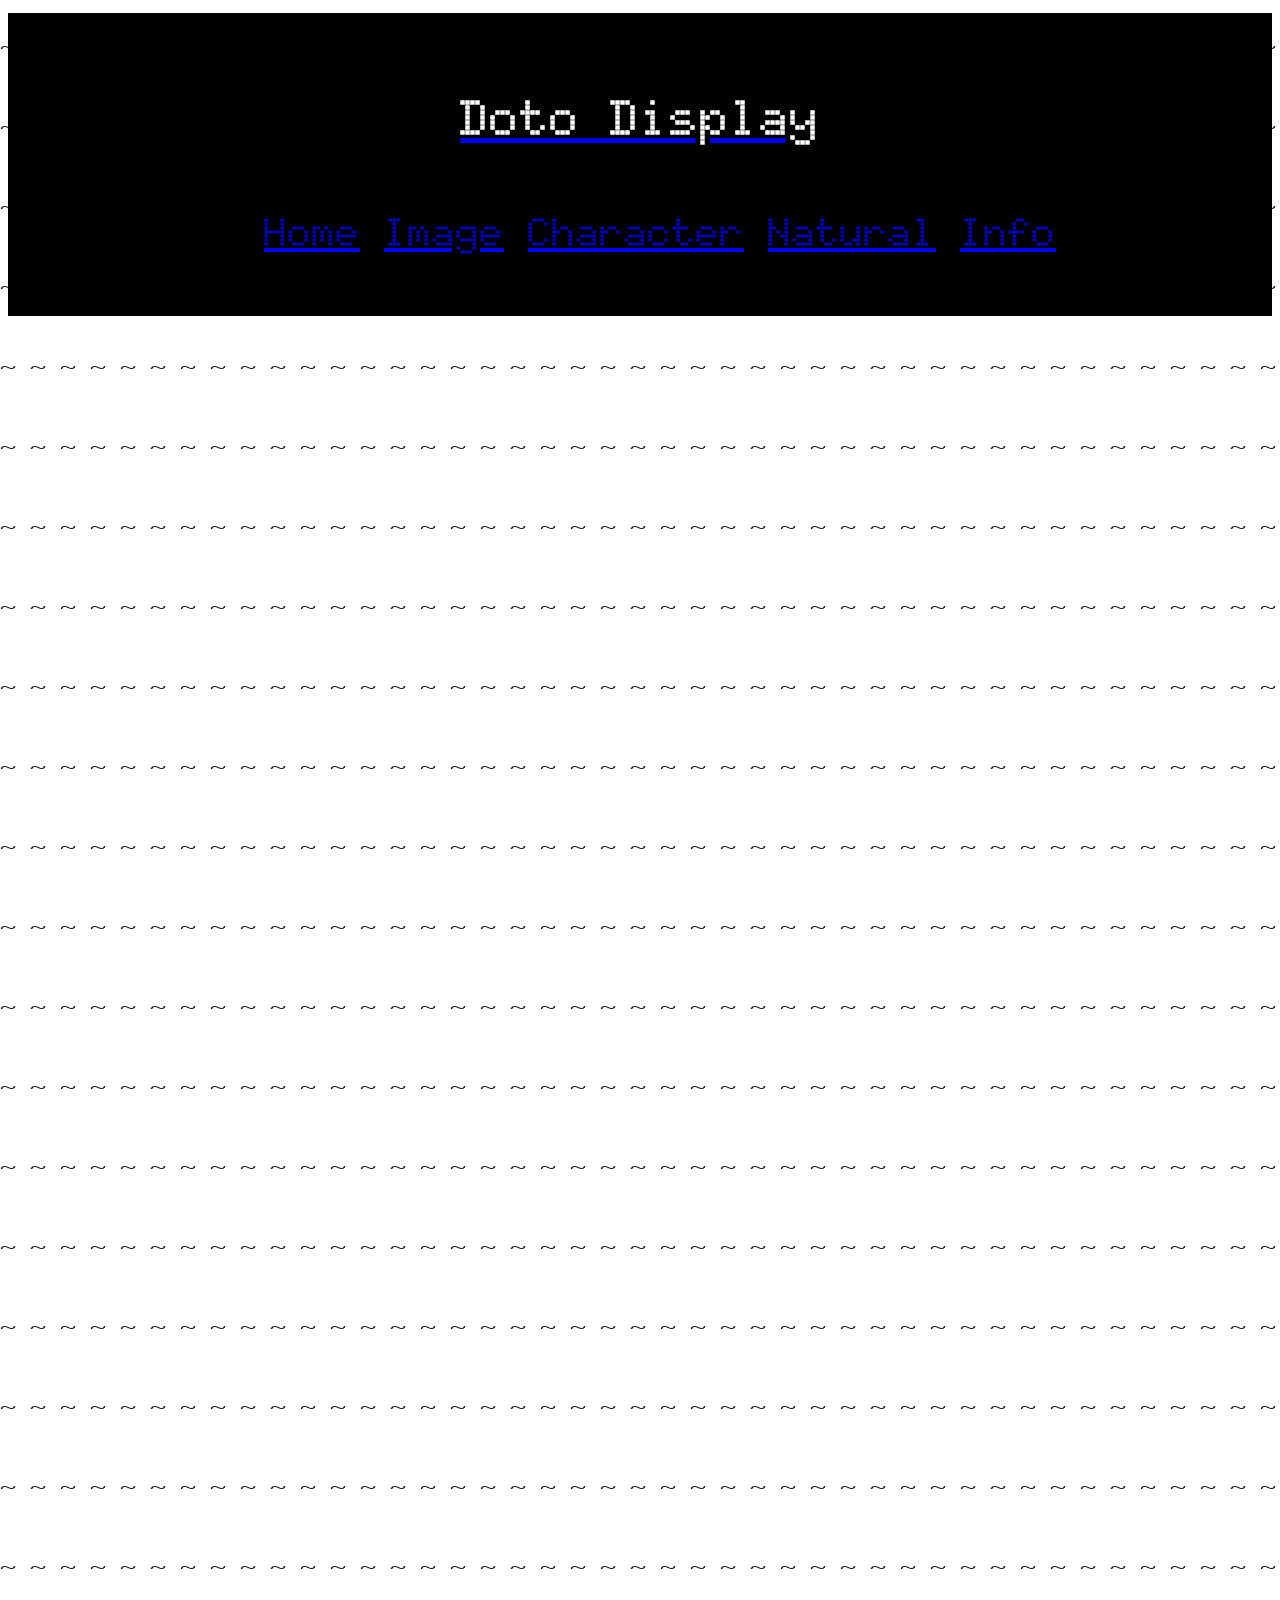
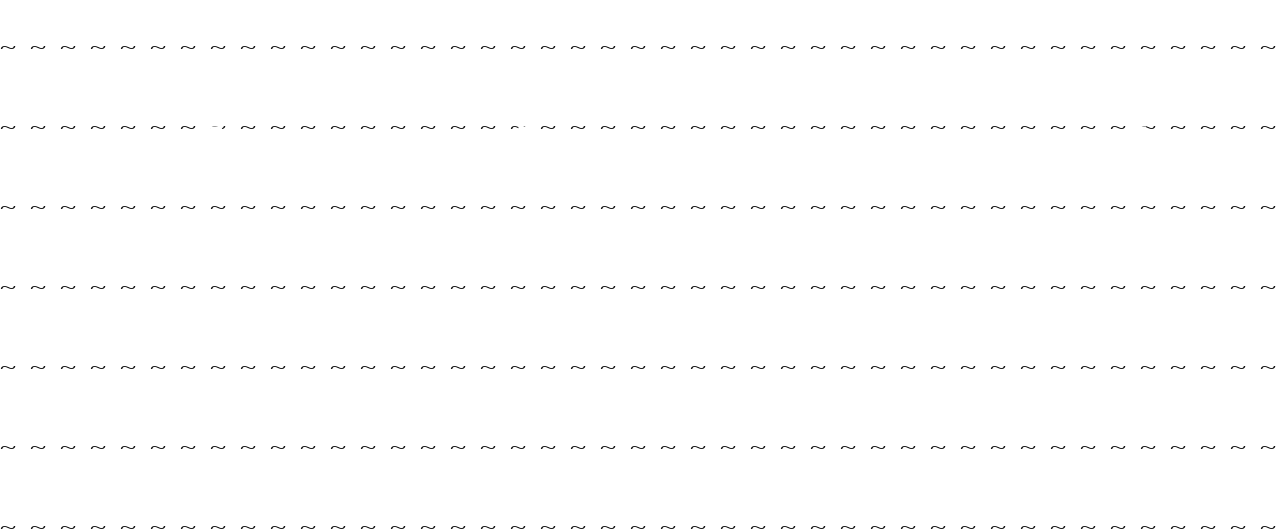
<file: char.html>
<!DOCTYPE html>
<html lang="en">
<head>
    <meta charset="UTF-8">
    <meta name="viewport" content="width=device-width, initial-scale=1.0">
    <title>Doto Display</title>
    <link rel="stylesheet" href="css/style.css">

    <link rel="preconnect" href="https://fonts.googleapis.com">
<link rel="preconnect" href="https://fonts.gstatic.com" crossorigin>
<link href="https://fonts.googleapis.com/css2?family=Doto:wght@100..900&display=swap" rel="stylesheet">
<style>
    header {
        font-family: "Doto", sans-serif;
        font-size: 100px;
        text-align: center;
        color: white;
        margin-top: 5px;
    }
</style>
</head>
<body class=" wallpaperChar"></body>
<header class="black">
    <h1>
        <a class="header" href="index.html"><span class="logo">Doto Display</span></a> 
    </h1>
    <nav>
     <ul class="nav" >
     <span class="nav1">
        <a href="index.html">Home</a>
        <a href="image.html">Image</a>
        <a href="char.html">Character</a>
        <a href="natural.html">Natural</a>
        <a href="info.html">Info</a>
        </span>
        </ul>
    </nav>
</header>
<p class="charBold rotated +90">
  <span>~</span>
  <span>~</span>
  <span>~</span>
  <span>~</span>
  <span>~</span>
  <span>~</span>
</p>
<main>
</main>
</body>


</html>
</file>
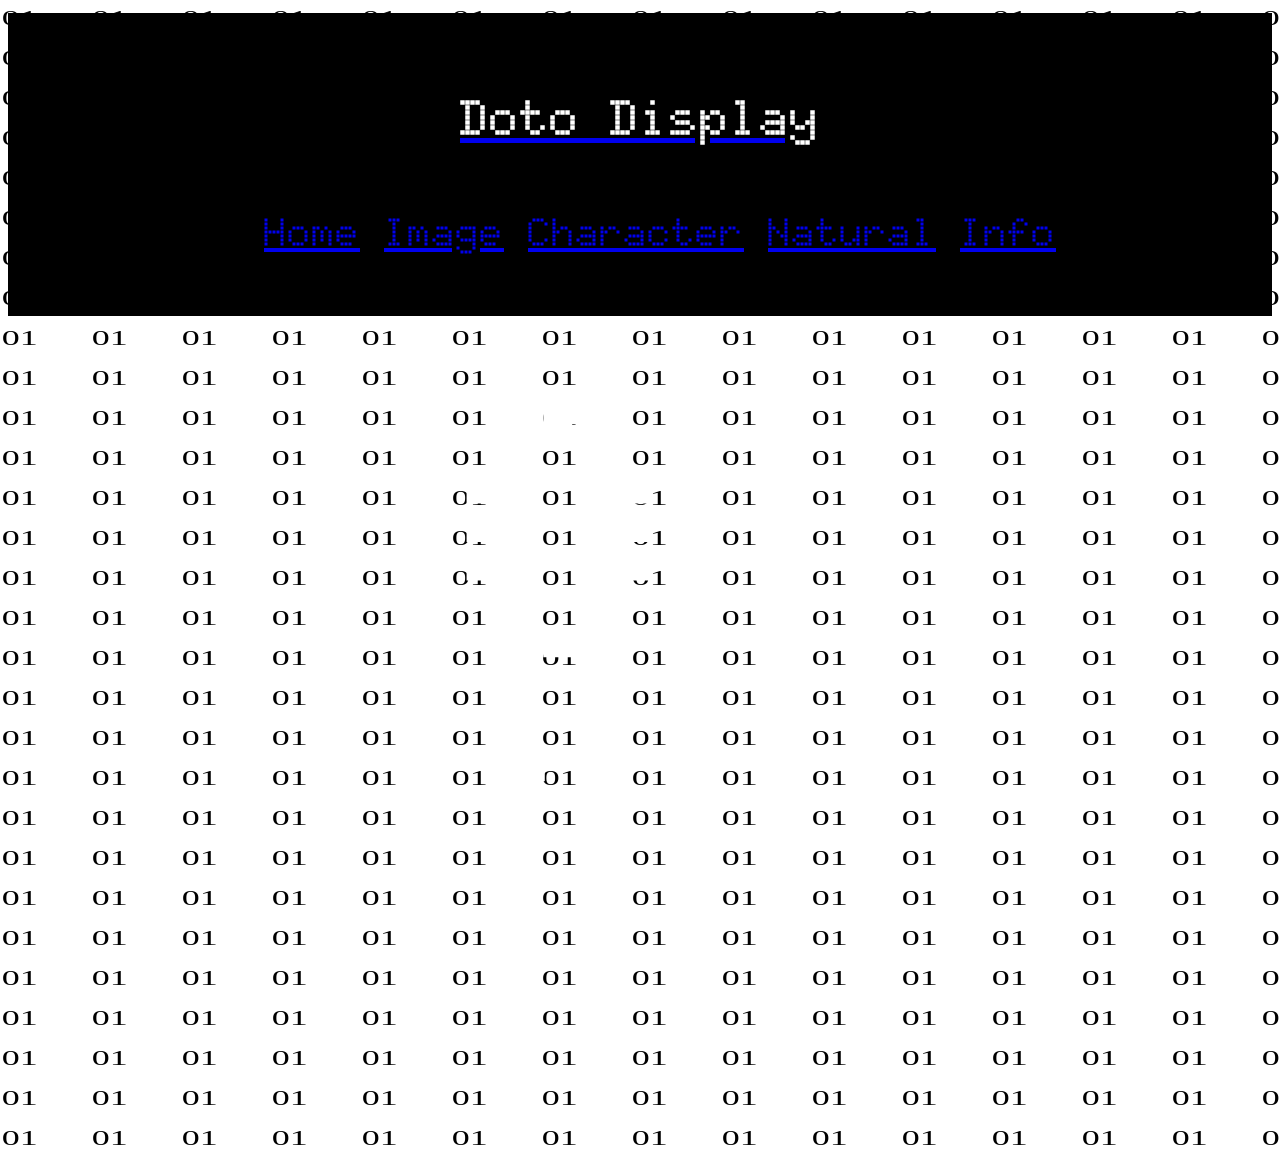
<file: image.html>
<!DOCTYPE html>
<html lang="en">
<head>
    <meta charset="UTF-8">
    <meta name="viewport" content="width=device-width, initial-scale=1.0">
    <title>Doto Display</title>
    <link rel="stylesheet" href="css/style.css">

    <link rel="preconnect" href="https://fonts.googleapis.com">
<link rel="preconnect" href="https://fonts.gstatic.com" crossorigin>
<link href="https://fonts.googleapis.com/css2?family=Doto:wght@100..900&display=swap" rel="stylesheet">
<style>
    header {
        font-family: "Doto", sans-serif;
        font-size: 100px;
        text-align: center;
        color: white;
        margin-top: 5px;
    }
</style>
</head>
<body class ="charwallpaper">
<header class="black">
    <h1>
        <a class="header" href="index.html"><span class="logo">Doto Display</span></a> 
    </h1>
    <nav>
     <ul class="nav" >
     <span class="nav1">
        <a href="index.html">Home</a>
        <a href="image.html">Image</a>
        <a href="char.html">Character</a>
        <a href="natural.html">Natural</a>
        <a href="info.html">Info</a>
        </span>
        </ul>
    </nav>
</header>
<p class="char">0</p>
        <p class="char2">.</p>
        <p class="char3"> .</p>
<main>
</main>
</body>


</html>
</file>
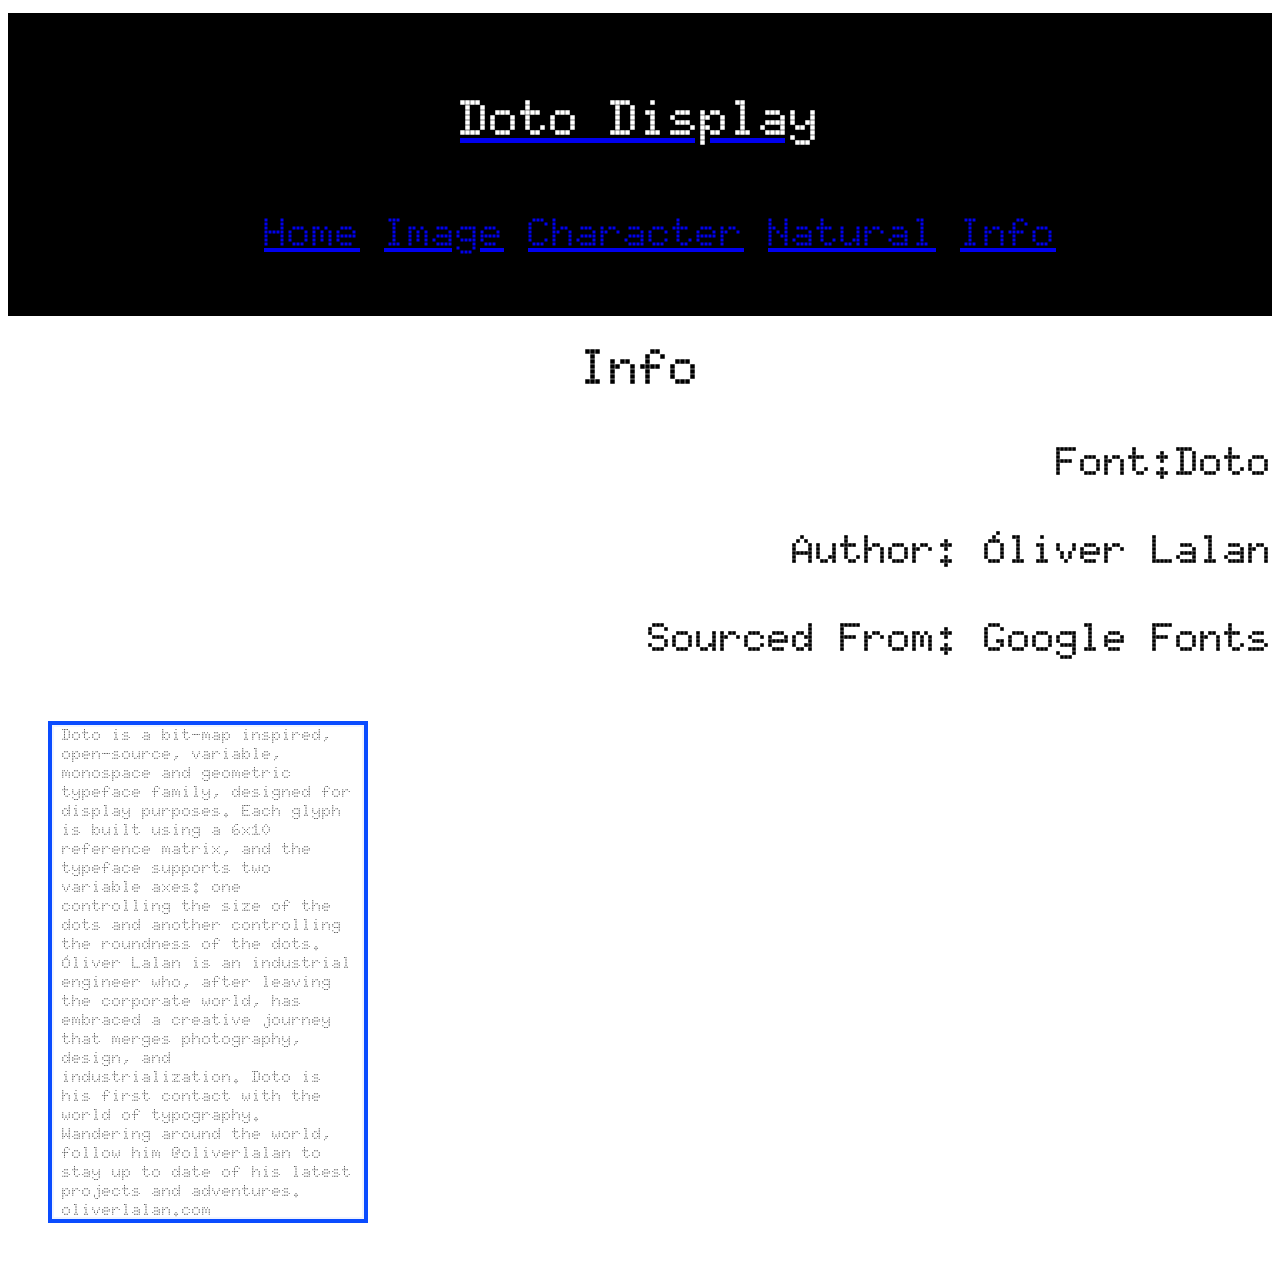
<file: info.html>
<!DOCTYPE html>
<html lang="en">
<head>
    <meta charset="UTF-8">
    <meta name="viewport" content="width=device-width, initial-scale=1.0">
    <title>Doto Display</title>
    <link rel="stylesheet" href="css/style.css">

    <link rel="preconnect" href="https://fonts.googleapis.com">
<link rel="preconnect" href="https://fonts.gstatic.com" crossorigin>
<link href="https://fonts.googleapis.com/css2?family=Doto:wght@100..900&display=swap" rel="stylesheet">
<style>
    header {
        font-family: "Doto", sans-serif;
        font-size: 100px;
        text-align: center;
        color: white;
        margin-top: 5px;
    }
</style>
</head>
<body>
<header class="black">
    <h1>
        <a class="header" href="index.html"><span class="logo">Doto Display</span></a> 
    </h1>
    <nav>
     <ul class="nav" >
     <span class="nav1">
        <a href="index.html">Home</a>
        <a href="image.html">Image</a>
        <a href="char.html">Character</a>
        <a href="natural.html">Natural</a>
        <a href="info.html">Info</a>
        </span>
        </ul>
    </nav>
</header>
<h2>Info</h2>
<h3>Font:Doto</h3>
<h3>Author: Óliver Lalan</h3>
<h3>Sourced From: Google Fonts</h3>
<main class="two-col">
  <section class="content">
   Doto is a bit-map inspired, open-source, variable, monospace and geometric typeface family, designed for display purposes.
Each glyph is built using a 6x10 reference matrix, and the typeface supports two variable axes: one controlling the size of the dots and another controlling the roundness of the dots.

Óliver Lalan is an industrial engineer who, after leaving the corporate world, has embraced a creative journey that merges photography, design, and industrialization.
Doto is his first contact with the world of typography.
Wandering around the world, follow him @oliverlalan to stay up to date of his latest projects and adventures.
oliverlalan.com
  </section>


  </aside>
</main>
</body>


</html>
</file>
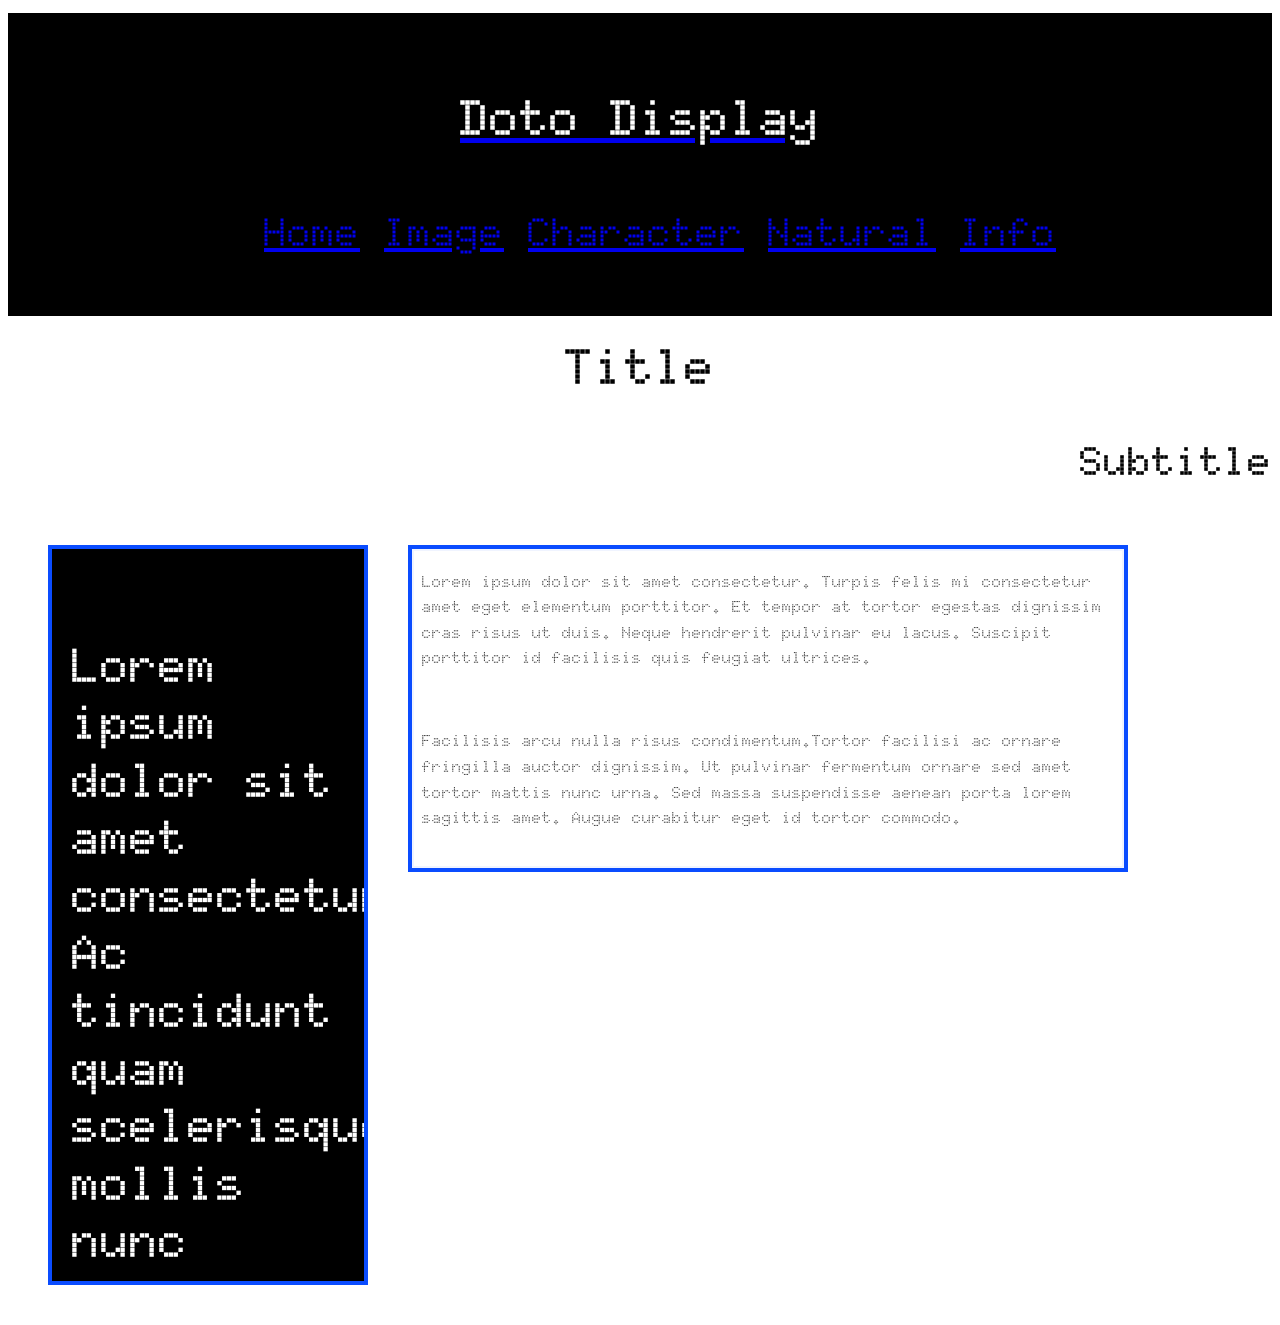
<file: natural.html>
<!DOCTYPE html>
<html lang="en">
<head>
    <meta charset="UTF-8">
    <meta name="viewport" content="width=device-width, initial-scale=1.0">
    <title>Doto Display</title>
    <link rel="stylesheet" href="css/style.css">

    <link rel="preconnect" href="https://fonts.googleapis.com">
<link rel="preconnect" href="https://fonts.gstatic.com" crossorigin>
<link href="https://fonts.googleapis.com/css2?family=Doto:wght@100..900&display=swap" rel="stylesheet">
<style>
    header {
        font-family: "Doto", sans-serif;
        font-size: 100px;
        text-align: center;
        color: white;
        margin-top: 5px;
    }
</style>
</head>
<body>
<header class="black">
    <h1>
        <a class="header" href="index.html"><span class="logo">Doto Display</span></a> 
    </h1>
    <nav>
     <ul class="nav" >
     <span class="nav1">
        <a href="index.html">Home</a>
        <a href="image.html">Image</a>
        <a href="char.html">Character</a>
        <a href="natural.html">Natural</a>
        <a href="info.html">Info</a>
        </span>
        </ul>
    </nav>
</header>
<h2> Title</h2>
<h3>Subtitle</h3>
<main>
    <aside class="left-box">
    <p class="sidebar-text">Lorem ipsum dolor sit amet consectetur. Ac tincidunt quam scelerisque mollis nunc quam. Viverra amet enim egestas integer ultrices a. Viverra amet enim egestas integer ultrices a. </p>
    </aside>
     <section class="content">
     <p class ="p2">Lorem ipsum dolor sit amet consectetur. Turpis felis mi consectetur amet eget elementum porttitor. Et tempor at tortor egestas dignissim cras risus ut duis. Neque hendrerit pulvinar eu lacus. Suscipit porttitor id facilisis quis feugiat ultrices.</p>
    <p class ="p2"> Facilisis arcu nulla risus condimentum.Tortor facilisi ac ornare fringilla auctor dignissim. Ut pulvinar fermentum ornare sed amet tortor mattis nunc urna. Sed massa suspendisse aenean porta lorem sagittis amet. Augue curabitur eget id tortor commodo. </p>

</section>
</main>
</body>


</html>
</file>
<file: css/style.css>
html, body {
    height: 100%;
}
h1 {
    font-family: "Doto", sans-serif;
    font-size: 50px;
    width: 100%;
    top : 100px;
    color: rgb(0, 0, 0);
    padding: 20px 0;
    text-align: center;
    box-sizing: border-box;
    font-weight: 900;
}
main .content h3 {
    text-align: right;
    margin: 0 0 20px 0; /* adjust spacing */
    /* optional fine-tuning */
    font-size: 40px;
    line-height: 1.1;
}
h2 {
    font-family: "Doto", sans-serif;
    font-size: 50px;
    width: 100%;
    margin: 0;
    padding: 20px 0;
    color: rgb(0, 0, 0);
    padding: 20px 0;
    text-align: center;
    box-sizing: border-box;
    font-weight: 900;
}
.content {
    background: #fff;
    border: 4px solid #0a4cff;   /* blue border like your mock */
    padding: 28px;
    box-sizing: border-box;
    color: #111;
    font-family: "Doto", sans-serif;
    max-width: 720px;            /* control box width */
    align-self: start;           /* keep box at top of grid row */
    box-shadow: 0 0 0 2px rgba(10,76,255,0.06) inset;
}

/* override global p rules inside the content box */
.content p,
.content .p2 {
    color: #111 !important;
    font-size: 16px;        /* tweak to taste (13–18px) */
    line-height: 1.6;
    margin: 0 0 1.1rem 0;
    text-align: left;
    background: transparent;
}

/* optional: spacing for headings inside the right column */
.content h2,
.content h3 {
    margin-top: 0;
    margin-bottom: 1rem;
    text-align: right; /* keep your subtitle right aligned if desired */
}

/* ...existing code... */
h3 {
    font-family: "Doto", sans-serif;
    font-size: 40px;
    width: 100%;
    justify-self: end;
    margin: 0;
    padding: 20px 0;
    color: rgb(0, 0, 0);
    padding: 20px 0;
    text-align: right;
    box-sizing: border-box;
    font-weight: 900;
}
p {
    font-family: "Doto", semiBold;
    font-size: 48px;
    width: 100%;
    margin: 0;
    padding: 20px 0;
    color: rgb(255, 255, 255);
    padding: 20px 0;
    text-align: left;
    box-sizing: border-box;
    font-weight: 900;
}
.p2 {
    font-family: "Doto", sans-serif;
    font-size: 13px;
    width: 100%;
    margin: 0;
    padding: 20px 0;
    color: rgb(0, 0, 0);
    padding: 20px 0;
    text-align: right;
    box-sizing: border-box;
    font-weight: 500;
}
.main .content .p2 {
    color: #111; /* or #000 */
}

/* ensure left-box keeps white text (if needed) */
.left-box { color: #fff; }

header {
    font-family: "Doto", sans-serif;
    font-size: 50px;
    width: 100%;
    background: black;
    color: white;
    padding: 20px 0;
    text-align: center;
    box-sizing: border-box;
    font-weight: 900;
}
body {
    display: flex;
    flex-direction: column;
    min-height: 100vh;
}
main {
    flex: 1;
    display: flex;
    align-items: center;
    justify-content: center;
}

.wallpaper {
    /* moved from body so it sits behind header */
    background-image: url("data:image/svg+xml;utf8,\
        <svg xmlns='http://www.w3.org/2000/svg' width='1' height='80'>\
            <text x='0' y='50' font-size='40' font-family='Doto' fill='black'>DOTO%20DISPLAY</text>\
        </svg>");
    background-repeat: repeat;
    background-size: 30px 80px;
    background-position: 0 0;
    min-height: 100vh;
}
.charwallpaper {
     background-image: url("data:image/svg+xml;utf8,\
        <svg xmlns='http://www.w3.org/2000/svg' width='100' height='80'>\
            <text x='2' y='50' font-size='40' font-family='Doto' fill='black'>01</text>\
        </svg>");
    background-repeat: repeat;
    background-size: 90px 40px;
    background-position: 0 0;
    min-height: 100vh;
}

nav {
    margin-top: 20px;
    font-size: 40px;
    font-weight: bold;
    font-family: "Doto", sans-serif;
    text-align: center;
}


.black {
    background-color: #000000;
}
.logo { font-family: "Doto", sans-serif;
    font-size: 50px;
    width: 100%;
    background: black;
    color: white;
    padding: 20px 0;
    text-align: center;
    box-sizing: border-box;
    font-weight: 900;}

    .nav1{
        margin-top: 20px;
        font-size: 40px;
        font-weight: bold;
        font-family: "Doto", sans-serif;
        text-align: center;
    }

.char {
    position: relative; 
     font-family: "Doto", sans-serif;
     font-weight: bold;
    top: 0;               
    transform: none;      
    margin: 0;
    text-align: center;
    /* scale to viewport width if you want responsive sizing */
    font-size: 30vw;      /* tweak (or use px) */
    max-width: 90%;
    line-height: 1;
}
.char2 {
    position: relative; 
     font-family: "Doto", sans-serif;
     font-weight: bold;
    top: -185px; 
    right: -15px;              
    transform: none;      
    margin: 0;
    text-align: center;
    /* scale to viewport width if you want responsive sizing */
    font-size: 10vw;      /* tweak (or use px) */
    max-width: 90%;
    line-height: 1;
}
.char3 {
    position: relative; 
     font-family: "Doto", sans-serif;
     font-weight: bold;
    top: -267px; 
    right: 30px;              
    transform: none;      
    margin: 0;
    text-align: center;
    /* scale to viewport width if you want responsive sizing */
    font-size: 10vw;      /* tweak (or use px) */
    max-width: 90%;
    line-height: 1;
}
.charBold {
    font-weight: 900;
 writing-mode: vertical-rl;
    text-orientation: upright;
    white-space: nowrap;
    top: 200px;
    display: inline-block;
    font-family: "Doto", sans-serif;
    font-size: 10vw;
    line-height: 1;
}

.charBold.rotated {
    display: inline-block;
    transform: rotate(90deg); /* use -90deg for counter-clockwise */
    transform-origin: center center;
}
.wallpaperChar {
    /* moved from body so it sits behind header */
    background-image: url("data:image/svg+xml;utf8,\
        <svg xmlns='http://www.w3.org/2000/svg' width='20' height='90'>\
            <text x='0' y='60' font-size='20' font-family='Doto' fill='black'>~</text>\
        </svg>");
    background-repeat: repeat;
    background-size: 30px 80px;
    background-position: 0 0;
    min-height: 100vh;
}

main {
    flex: 1;
    display: grid;
    grid-template-columns: 320px 1fr; /* left column width, main fills rest */
    gap: 40px;
    align-items: start;
    padding: 40px;
    box-sizing: border-box;
}

/* left boxed sidebar */
.left-box {
    background: #000;              /* black box like your design */
    color: #fff;
    padding: 20px;
    border: 4px solid #0a4cff;     /* blue border — adjust color */
    box-sizing: border-box;
    font-family: "Doto", sans-serif;
    font-size: 20px;               /* adjust for desired size */
    line-height: 1.2;
    overflow-y: auto;              /* scroll if content is tall */
    max-height: calc(100vh - 160px); /* leave room for header/nav; tweak as needed */
    white-space: pre-wrap;         /* preserves line breaks if any */
}

/* optional: make text inside look like your example (underlined links, spacing) */
.left-box a { color: #2ca0ff; text-decoration: underline; }
.sidebar-text { margin: 0; }

/* right content column */
.content { padding: 0 10px; }

.right-box {

    float: right;
    width: 320px;            /* change as needed */
    margin: 20px 0 20px 40px;/* space to the left so main text doesn't touch */
    padding: 20px;
    box-sizing: border-box;
    background: #000;
    color: #fff;
}
</file>
